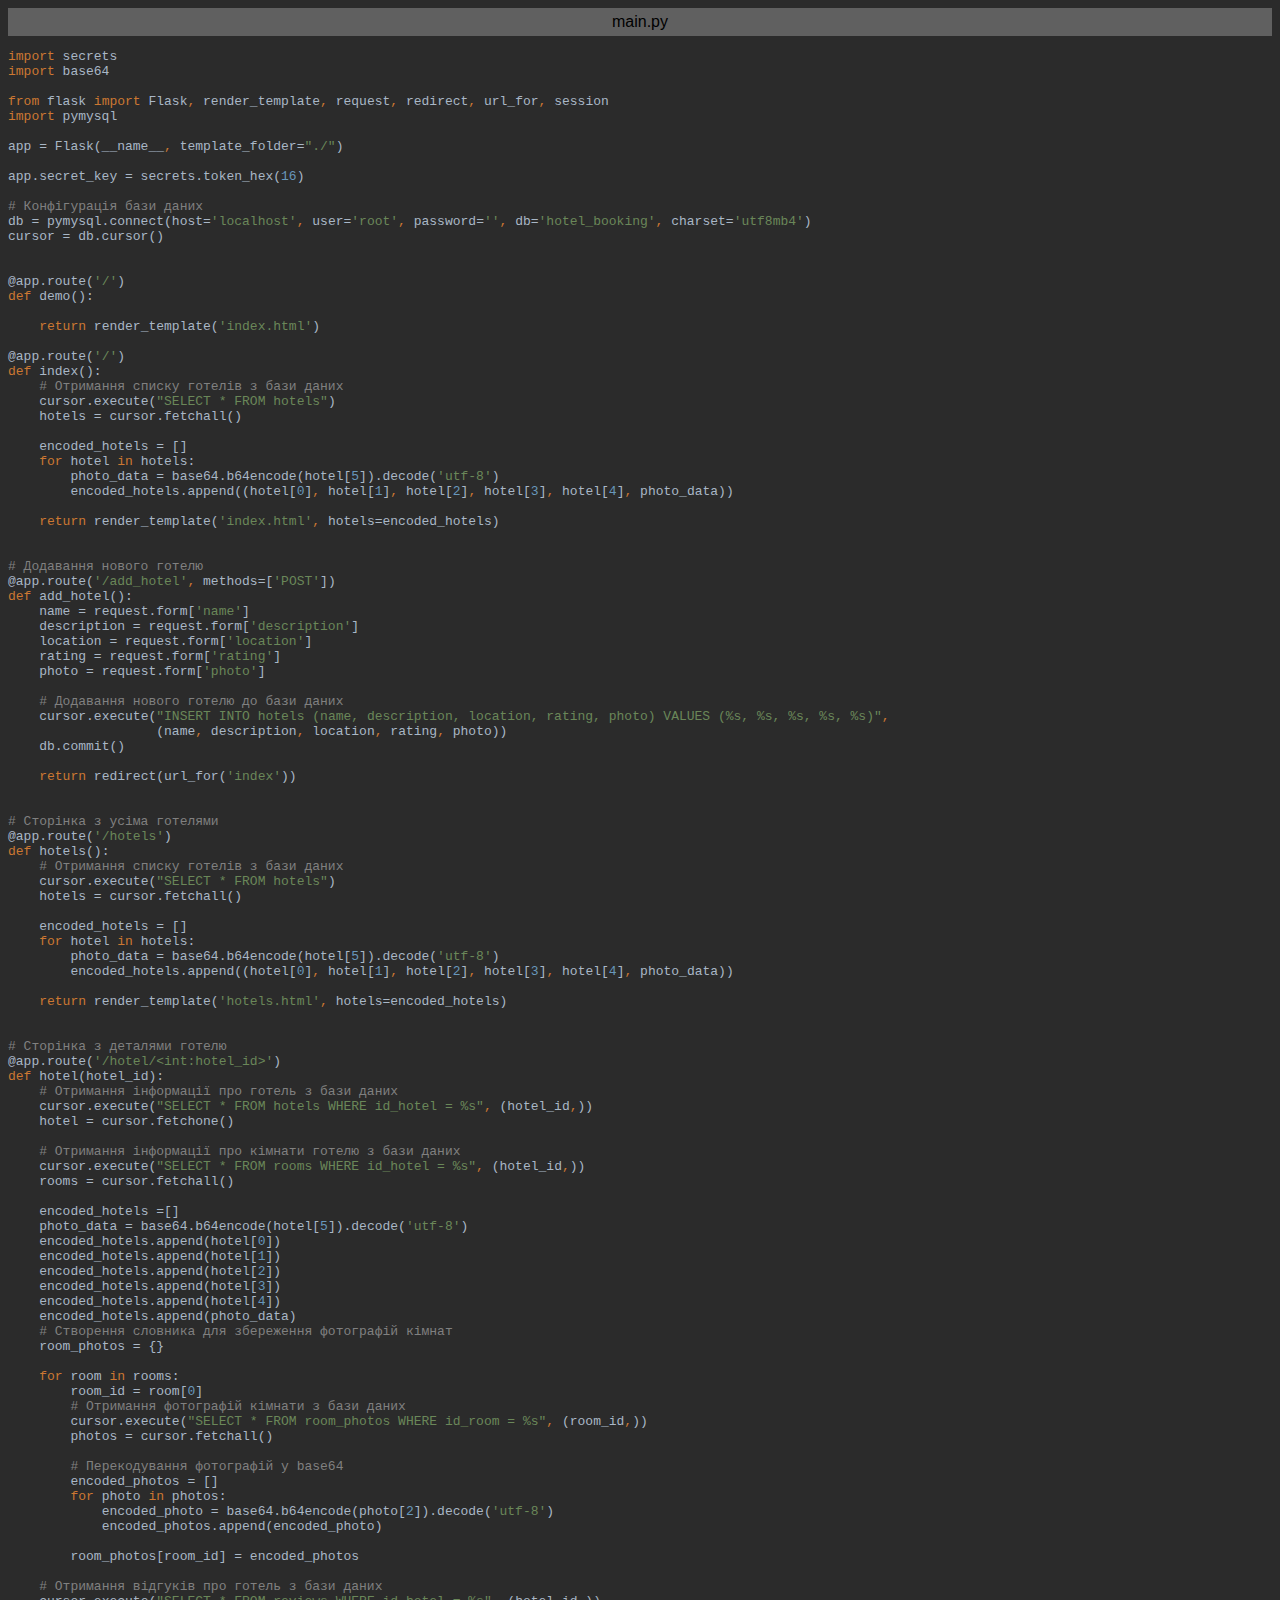
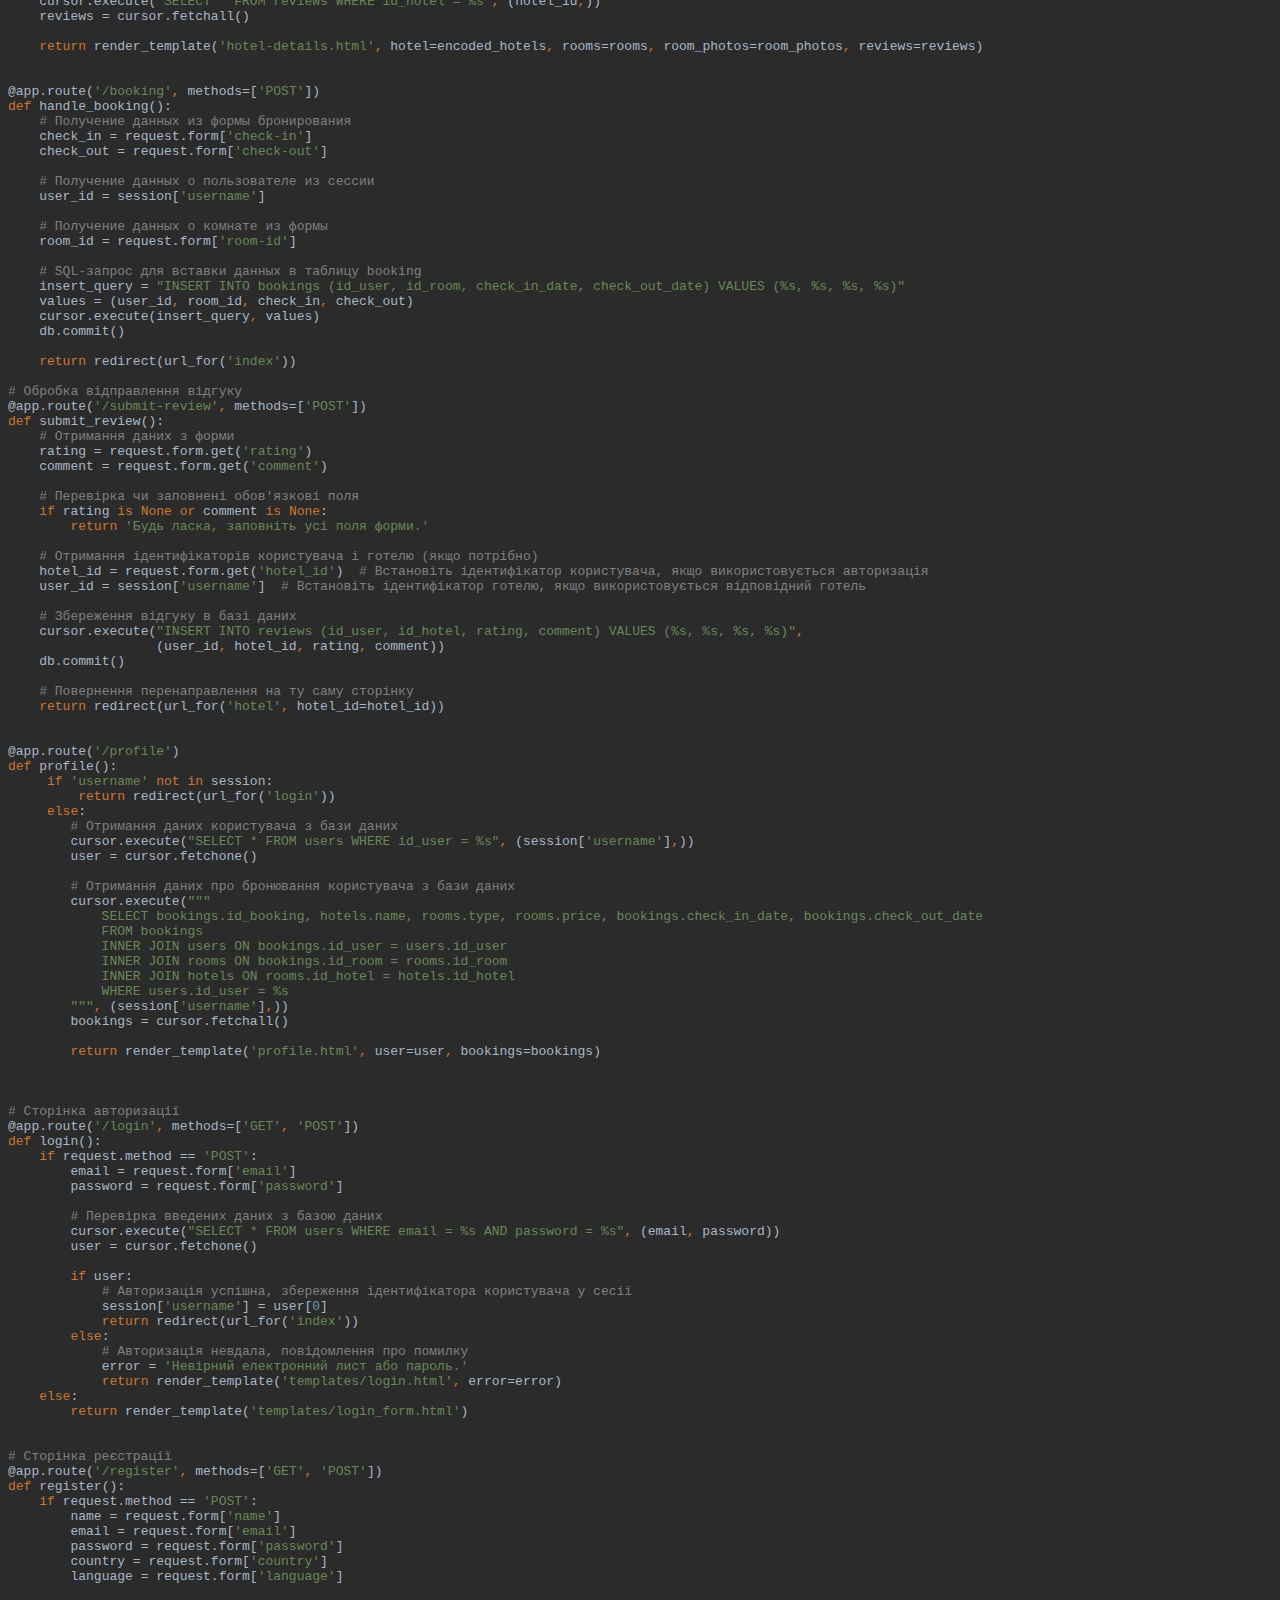
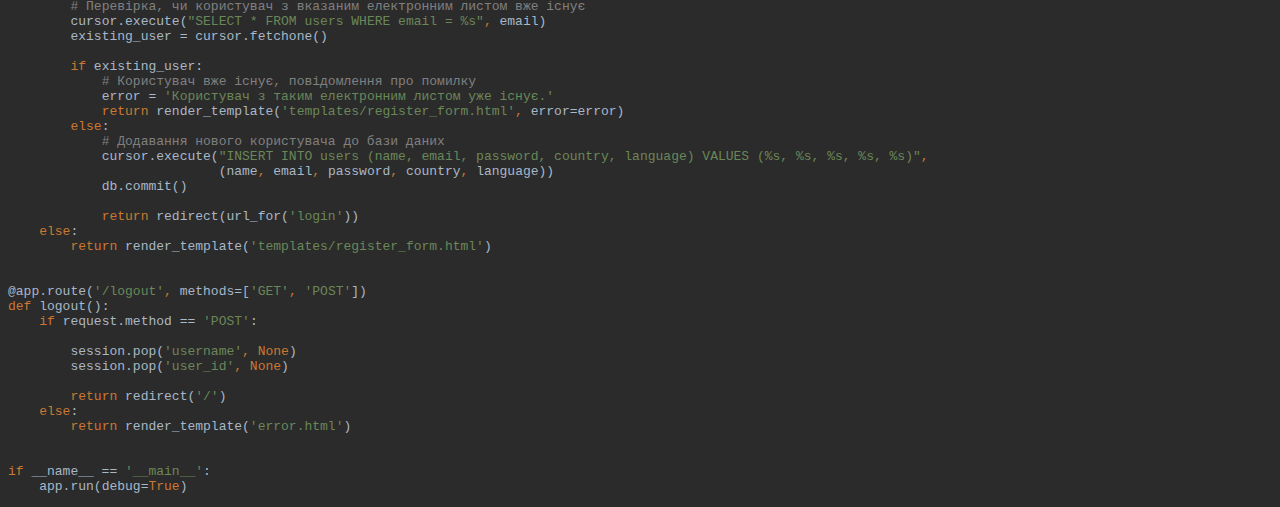
<file: exportToHTML/main.py.html>
<html>
<head>
<title>main.py</title>
<meta http-equiv="Content-Type" content="text/html; charset=utf-8">
<style type="text/css">
.s0 { color: #cc7832;}
.s1 { color: #a9b7c6;}
.s2 { color: #6a8759;}
.s3 { color: #6897bb;}
.s4 { color: #808080;}
</style>
</head>
<body bgcolor="#2b2b2b">
<table CELLSPACING=0 CELLPADDING=5 COLS=1 WIDTH="100%" BGCOLOR="#606060" >
<tr><td><center>
<font face="Arial, Helvetica" color="#000000">
main.py</font>
</center></td></tr></table>
<pre><span class="s0">import </span><span class="s1">secrets</span>
<span class="s0">import </span><span class="s1">base64</span>

<span class="s0">from </span><span class="s1">flask </span><span class="s0">import </span><span class="s1">Flask</span><span class="s0">, </span><span class="s1">render_template</span><span class="s0">, </span><span class="s1">request</span><span class="s0">, </span><span class="s1">redirect</span><span class="s0">, </span><span class="s1">url_for</span><span class="s0">, </span><span class="s1">session</span>
<span class="s0">import </span><span class="s1">pymysql</span>

<span class="s1">app = Flask(__name__</span><span class="s0">, </span><span class="s1">template_folder=</span><span class="s2">&quot;./&quot;</span><span class="s1">)</span>

<span class="s1">app.secret_key = secrets.token_hex(</span><span class="s3">16</span><span class="s1">)</span>

<span class="s4"># Конфігурація бази даних</span>
<span class="s1">db = pymysql.connect(host=</span><span class="s2">'localhost'</span><span class="s0">, </span><span class="s1">user=</span><span class="s2">'root'</span><span class="s0">, </span><span class="s1">password=</span><span class="s2">''</span><span class="s0">, </span><span class="s1">db=</span><span class="s2">'hotel_booking'</span><span class="s0">, </span><span class="s1">charset=</span><span class="s2">'utf8mb4'</span><span class="s1">)</span>
<span class="s1">cursor = db.cursor()</span>


<span class="s1">@app.route(</span><span class="s2">'/'</span><span class="s1">)</span>
<span class="s0">def </span><span class="s1">demo():</span>

    <span class="s0">return </span><span class="s1">render_template(</span><span class="s2">'index.html'</span><span class="s1">)</span>

<span class="s1">@app.route(</span><span class="s2">'/'</span><span class="s1">)</span>
<span class="s0">def </span><span class="s1">index():</span>
    <span class="s4"># Отримання списку готелів з бази даних</span>
    <span class="s1">cursor.execute(</span><span class="s2">&quot;SELECT * FROM hotels&quot;</span><span class="s1">)</span>
    <span class="s1">hotels = cursor.fetchall()</span>

    <span class="s1">encoded_hotels = []</span>
    <span class="s0">for </span><span class="s1">hotel </span><span class="s0">in </span><span class="s1">hotels:</span>
        <span class="s1">photo_data = base64.b64encode(hotel[</span><span class="s3">5</span><span class="s1">]).decode(</span><span class="s2">'utf-8'</span><span class="s1">)</span>
        <span class="s1">encoded_hotels.append((hotel[</span><span class="s3">0</span><span class="s1">]</span><span class="s0">, </span><span class="s1">hotel[</span><span class="s3">1</span><span class="s1">]</span><span class="s0">, </span><span class="s1">hotel[</span><span class="s3">2</span><span class="s1">]</span><span class="s0">, </span><span class="s1">hotel[</span><span class="s3">3</span><span class="s1">]</span><span class="s0">, </span><span class="s1">hotel[</span><span class="s3">4</span><span class="s1">]</span><span class="s0">, </span><span class="s1">photo_data))</span>

    <span class="s0">return </span><span class="s1">render_template(</span><span class="s2">'index.html'</span><span class="s0">, </span><span class="s1">hotels=encoded_hotels)</span>


<span class="s4"># Додавання нового готелю</span>
<span class="s1">@app.route(</span><span class="s2">'/add_hotel'</span><span class="s0">, </span><span class="s1">methods=[</span><span class="s2">'POST'</span><span class="s1">])</span>
<span class="s0">def </span><span class="s1">add_hotel():</span>
    <span class="s1">name = request.form[</span><span class="s2">'name'</span><span class="s1">]</span>
    <span class="s1">description = request.form[</span><span class="s2">'description'</span><span class="s1">]</span>
    <span class="s1">location = request.form[</span><span class="s2">'location'</span><span class="s1">]</span>
    <span class="s1">rating = request.form[</span><span class="s2">'rating'</span><span class="s1">]</span>
    <span class="s1">photo = request.form[</span><span class="s2">'photo'</span><span class="s1">]</span>

    <span class="s4"># Додавання нового готелю до бази даних</span>
    <span class="s1">cursor.execute(</span><span class="s2">&quot;INSERT INTO hotels (name, description, location, rating, photo) VALUES (%s, %s, %s, %s, %s)&quot;</span><span class="s0">,</span>
                   <span class="s1">(name</span><span class="s0">, </span><span class="s1">description</span><span class="s0">, </span><span class="s1">location</span><span class="s0">, </span><span class="s1">rating</span><span class="s0">, </span><span class="s1">photo))</span>
    <span class="s1">db.commit()</span>

    <span class="s0">return </span><span class="s1">redirect(url_for(</span><span class="s2">'index'</span><span class="s1">))</span>


<span class="s4"># Сторінка з усіма готелями</span>
<span class="s1">@app.route(</span><span class="s2">'/hotels'</span><span class="s1">)</span>
<span class="s0">def </span><span class="s1">hotels():</span>
    <span class="s4"># Отримання списку готелів з бази даних</span>
    <span class="s1">cursor.execute(</span><span class="s2">&quot;SELECT * FROM hotels&quot;</span><span class="s1">)</span>
    <span class="s1">hotels = cursor.fetchall()</span>

    <span class="s1">encoded_hotels = []</span>
    <span class="s0">for </span><span class="s1">hotel </span><span class="s0">in </span><span class="s1">hotels:</span>
        <span class="s1">photo_data = base64.b64encode(hotel[</span><span class="s3">5</span><span class="s1">]).decode(</span><span class="s2">'utf-8'</span><span class="s1">)</span>
        <span class="s1">encoded_hotels.append((hotel[</span><span class="s3">0</span><span class="s1">]</span><span class="s0">, </span><span class="s1">hotel[</span><span class="s3">1</span><span class="s1">]</span><span class="s0">, </span><span class="s1">hotel[</span><span class="s3">2</span><span class="s1">]</span><span class="s0">, </span><span class="s1">hotel[</span><span class="s3">3</span><span class="s1">]</span><span class="s0">, </span><span class="s1">hotel[</span><span class="s3">4</span><span class="s1">]</span><span class="s0">, </span><span class="s1">photo_data))</span>

    <span class="s0">return </span><span class="s1">render_template(</span><span class="s2">'hotels.html'</span><span class="s0">, </span><span class="s1">hotels=encoded_hotels)</span>


<span class="s4"># Сторінка з деталями готелю</span>
<span class="s1">@app.route(</span><span class="s2">'/hotel/&lt;int:hotel_id&gt;'</span><span class="s1">)</span>
<span class="s0">def </span><span class="s1">hotel(hotel_id):</span>
    <span class="s4"># Отримання інформації про готель з бази даних</span>
    <span class="s1">cursor.execute(</span><span class="s2">&quot;SELECT * FROM hotels WHERE id_hotel = %s&quot;</span><span class="s0">, </span><span class="s1">(hotel_id</span><span class="s0">,</span><span class="s1">))</span>
    <span class="s1">hotel = cursor.fetchone()</span>

    <span class="s4"># Отримання інформації про кімнати готелю з бази даних</span>
    <span class="s1">cursor.execute(</span><span class="s2">&quot;SELECT * FROM rooms WHERE id_hotel = %s&quot;</span><span class="s0">, </span><span class="s1">(hotel_id</span><span class="s0">,</span><span class="s1">))</span>
    <span class="s1">rooms = cursor.fetchall()</span>

    <span class="s1">encoded_hotels =[]</span>
    <span class="s1">photo_data = base64.b64encode(hotel[</span><span class="s3">5</span><span class="s1">]).decode(</span><span class="s2">'utf-8'</span><span class="s1">)</span>
    <span class="s1">encoded_hotels.append(hotel[</span><span class="s3">0</span><span class="s1">])</span>
    <span class="s1">encoded_hotels.append(hotel[</span><span class="s3">1</span><span class="s1">])</span>
    <span class="s1">encoded_hotels.append(hotel[</span><span class="s3">2</span><span class="s1">])</span>
    <span class="s1">encoded_hotels.append(hotel[</span><span class="s3">3</span><span class="s1">])</span>
    <span class="s1">encoded_hotels.append(hotel[</span><span class="s3">4</span><span class="s1">])</span>
    <span class="s1">encoded_hotels.append(photo_data)</span>
    <span class="s4"># Створення словника для збереження фотографій кімнат</span>
    <span class="s1">room_photos = {}</span>

    <span class="s0">for </span><span class="s1">room </span><span class="s0">in </span><span class="s1">rooms:</span>
        <span class="s1">room_id = room[</span><span class="s3">0</span><span class="s1">]</span>
        <span class="s4"># Отримання фотографій кімнати з бази даних</span>
        <span class="s1">cursor.execute(</span><span class="s2">&quot;SELECT * FROM room_photos WHERE id_room = %s&quot;</span><span class="s0">, </span><span class="s1">(room_id</span><span class="s0">,</span><span class="s1">))</span>
        <span class="s1">photos = cursor.fetchall()</span>

        <span class="s4"># Перекодування фотографій у base64</span>
        <span class="s1">encoded_photos = []</span>
        <span class="s0">for </span><span class="s1">photo </span><span class="s0">in </span><span class="s1">photos:</span>
            <span class="s1">encoded_photo = base64.b64encode(photo[</span><span class="s3">2</span><span class="s1">]).decode(</span><span class="s2">'utf-8'</span><span class="s1">)</span>
            <span class="s1">encoded_photos.append(encoded_photo)</span>

        <span class="s1">room_photos[room_id] = encoded_photos</span>

    <span class="s4"># Отримання відгуків про готель з бази даних</span>
    <span class="s1">cursor.execute(</span><span class="s2">&quot;SELECT * FROM reviews WHERE id_hotel = %s&quot;</span><span class="s0">, </span><span class="s1">(hotel_id</span><span class="s0">,</span><span class="s1">))</span>
    <span class="s1">reviews = cursor.fetchall()</span>

    <span class="s0">return </span><span class="s1">render_template(</span><span class="s2">'hotel-details.html'</span><span class="s0">, </span><span class="s1">hotel=encoded_hotels</span><span class="s0">, </span><span class="s1">rooms=rooms</span><span class="s0">, </span><span class="s1">room_photos=room_photos</span><span class="s0">, </span><span class="s1">reviews=reviews)</span>


<span class="s1">@app.route(</span><span class="s2">'/booking'</span><span class="s0">, </span><span class="s1">methods=[</span><span class="s2">'POST'</span><span class="s1">])</span>
<span class="s0">def </span><span class="s1">handle_booking():</span>
    <span class="s4"># Получение данных из формы бронирования</span>
    <span class="s1">check_in = request.form[</span><span class="s2">'check-in'</span><span class="s1">]</span>
    <span class="s1">check_out = request.form[</span><span class="s2">'check-out'</span><span class="s1">]</span>

    <span class="s4"># Получение данных о пользователе из сессии</span>
    <span class="s1">user_id = session[</span><span class="s2">'username'</span><span class="s1">]</span>

    <span class="s4"># Получение данных о комнате из формы</span>
    <span class="s1">room_id = request.form[</span><span class="s2">'room-id'</span><span class="s1">]</span>

    <span class="s4"># SQL-запрос для вставки данных в таблицу booking</span>
    <span class="s1">insert_query = </span><span class="s2">&quot;INSERT INTO bookings (id_user, id_room, check_in_date, check_out_date) VALUES (%s, %s, %s, %s)&quot;</span>
    <span class="s1">values = (user_id</span><span class="s0">, </span><span class="s1">room_id</span><span class="s0">, </span><span class="s1">check_in</span><span class="s0">, </span><span class="s1">check_out)</span>
    <span class="s1">cursor.execute(insert_query</span><span class="s0">, </span><span class="s1">values)</span>
    <span class="s1">db.commit()</span>

    <span class="s0">return </span><span class="s1">redirect(url_for(</span><span class="s2">'index'</span><span class="s1">))</span>

<span class="s4"># Обробка відправлення відгуку</span>
<span class="s1">@app.route(</span><span class="s2">'/submit-review'</span><span class="s0">, </span><span class="s1">methods=[</span><span class="s2">'POST'</span><span class="s1">])</span>
<span class="s0">def </span><span class="s1">submit_review():</span>
    <span class="s4"># Отримання даних з форми</span>
    <span class="s1">rating = request.form.get(</span><span class="s2">'rating'</span><span class="s1">)</span>
    <span class="s1">comment = request.form.get(</span><span class="s2">'comment'</span><span class="s1">)</span>

    <span class="s4"># Перевірка чи заповнені обов'язкові поля</span>
    <span class="s0">if </span><span class="s1">rating </span><span class="s0">is None or </span><span class="s1">comment </span><span class="s0">is None</span><span class="s1">:</span>
        <span class="s0">return </span><span class="s2">'Будь ласка, заповніть усі поля форми.'</span>

    <span class="s4"># Отримання ідентифікаторів користувача і готелю (якщо потрібно)</span>
    <span class="s1">hotel_id = request.form.get(</span><span class="s2">'hotel_id'</span><span class="s1">)  </span><span class="s4"># Встановіть ідентифікатор користувача, якщо використовується авторизація</span>
    <span class="s1">user_id = session[</span><span class="s2">'username'</span><span class="s1">]  </span><span class="s4"># Встановіть ідентифікатор готелю, якщо використовується відповідний готель</span>

    <span class="s4"># Збереження відгуку в базі даних</span>
    <span class="s1">cursor.execute(</span><span class="s2">&quot;INSERT INTO reviews (id_user, id_hotel, rating, comment) VALUES (%s, %s, %s, %s)&quot;</span><span class="s0">,</span>
                   <span class="s1">(user_id</span><span class="s0">, </span><span class="s1">hotel_id</span><span class="s0">, </span><span class="s1">rating</span><span class="s0">, </span><span class="s1">comment))</span>
    <span class="s1">db.commit()</span>

    <span class="s4"># Повернення перенаправлення на ту саму сторінку</span>
    <span class="s0">return </span><span class="s1">redirect(url_for(</span><span class="s2">'hotel'</span><span class="s0">, </span><span class="s1">hotel_id=hotel_id))</span>


<span class="s1">@app.route(</span><span class="s2">'/profile'</span><span class="s1">)</span>
<span class="s0">def </span><span class="s1">profile():</span>
     <span class="s0">if </span><span class="s2">'username' </span><span class="s0">not in </span><span class="s1">session:</span>
         <span class="s0">return </span><span class="s1">redirect(url_for(</span><span class="s2">'login'</span><span class="s1">))</span>
     <span class="s0">else</span><span class="s1">:</span>
        <span class="s4"># Отримання даних користувача з бази даних</span>
        <span class="s1">cursor.execute(</span><span class="s2">&quot;SELECT * FROM users WHERE id_user = %s&quot;</span><span class="s0">, </span><span class="s1">(session[</span><span class="s2">'username'</span><span class="s1">]</span><span class="s0">,</span><span class="s1">))</span>
        <span class="s1">user = cursor.fetchone()</span>

        <span class="s4"># Отримання даних про бронювання користувача з бази даних</span>
        <span class="s1">cursor.execute(</span><span class="s2">&quot;&quot;&quot; 
            SELECT bookings.id_booking, hotels.name, rooms.type, rooms.price, bookings.check_in_date, bookings.check_out_date 
            FROM bookings 
            INNER JOIN users ON bookings.id_user = users.id_user 
            INNER JOIN rooms ON bookings.id_room = rooms.id_room 
            INNER JOIN hotels ON rooms.id_hotel = hotels.id_hotel 
            WHERE users.id_user = %s 
        &quot;&quot;&quot;</span><span class="s0">, </span><span class="s1">(session[</span><span class="s2">'username'</span><span class="s1">]</span><span class="s0">,</span><span class="s1">))</span>
        <span class="s1">bookings = cursor.fetchall()</span>

        <span class="s0">return </span><span class="s1">render_template(</span><span class="s2">'profile.html'</span><span class="s0">, </span><span class="s1">user=user</span><span class="s0">, </span><span class="s1">bookings=bookings)</span>



<span class="s4"># Сторінка авторизації</span>
<span class="s1">@app.route(</span><span class="s2">'/login'</span><span class="s0">, </span><span class="s1">methods=[</span><span class="s2">'GET'</span><span class="s0">, </span><span class="s2">'POST'</span><span class="s1">])</span>
<span class="s0">def </span><span class="s1">login():</span>
    <span class="s0">if </span><span class="s1">request.method == </span><span class="s2">'POST'</span><span class="s1">:</span>
        <span class="s1">email = request.form[</span><span class="s2">'email'</span><span class="s1">]</span>
        <span class="s1">password = request.form[</span><span class="s2">'password'</span><span class="s1">]</span>

        <span class="s4"># Перевірка введених даних з базою даних</span>
        <span class="s1">cursor.execute(</span><span class="s2">&quot;SELECT * FROM users WHERE email = %s AND password = %s&quot;</span><span class="s0">, </span><span class="s1">(email</span><span class="s0">, </span><span class="s1">password))</span>
        <span class="s1">user = cursor.fetchone()</span>

        <span class="s0">if </span><span class="s1">user:</span>
            <span class="s4"># Авторизація успішна, збереження ідентифікатора користувача у сесії</span>
            <span class="s1">session[</span><span class="s2">'username'</span><span class="s1">] = user[</span><span class="s3">0</span><span class="s1">]</span>
            <span class="s0">return </span><span class="s1">redirect(url_for(</span><span class="s2">'index'</span><span class="s1">))</span>
        <span class="s0">else</span><span class="s1">:</span>
            <span class="s4"># Авторизація невдала, повідомлення про помилку</span>
            <span class="s1">error = </span><span class="s2">'Невірний електронний лист або пароль.'</span>
            <span class="s0">return </span><span class="s1">render_template(</span><span class="s2">'templates/login.html'</span><span class="s0">, </span><span class="s1">error=error)</span>
    <span class="s0">else</span><span class="s1">:</span>
        <span class="s0">return </span><span class="s1">render_template(</span><span class="s2">'templates/login_form.html'</span><span class="s1">)</span>


<span class="s4"># Сторінка реєстрації</span>
<span class="s1">@app.route(</span><span class="s2">'/register'</span><span class="s0">, </span><span class="s1">methods=[</span><span class="s2">'GET'</span><span class="s0">, </span><span class="s2">'POST'</span><span class="s1">])</span>
<span class="s0">def </span><span class="s1">register():</span>
    <span class="s0">if </span><span class="s1">request.method == </span><span class="s2">'POST'</span><span class="s1">:</span>
        <span class="s1">name = request.form[</span><span class="s2">'name'</span><span class="s1">]</span>
        <span class="s1">email = request.form[</span><span class="s2">'email'</span><span class="s1">]</span>
        <span class="s1">password = request.form[</span><span class="s2">'password'</span><span class="s1">]</span>
        <span class="s1">country = request.form[</span><span class="s2">'country'</span><span class="s1">]</span>
        <span class="s1">language = request.form[</span><span class="s2">'language'</span><span class="s1">]</span>

        <span class="s4"># Перевірка, чи користувач з вказаним електронним листом вже існує</span>
        <span class="s1">cursor.execute(</span><span class="s2">&quot;SELECT * FROM users WHERE email = %s&quot;</span><span class="s0">, </span><span class="s1">email)</span>
        <span class="s1">existing_user = cursor.fetchone()</span>

        <span class="s0">if </span><span class="s1">existing_user:</span>
            <span class="s4"># Користувач вже існує, повідомлення про помилку</span>
            <span class="s1">error = </span><span class="s2">'Користувач з таким електронним листом уже існує.'</span>
            <span class="s0">return </span><span class="s1">render_template(</span><span class="s2">'templates/register_form.html'</span><span class="s0">, </span><span class="s1">error=error)</span>
        <span class="s0">else</span><span class="s1">:</span>
            <span class="s4"># Додавання нового користувача до бази даних</span>
            <span class="s1">cursor.execute(</span><span class="s2">&quot;INSERT INTO users (name, email, password, country, language) VALUES (%s, %s, %s, %s, %s)&quot;</span><span class="s0">,</span>
                           <span class="s1">(name</span><span class="s0">, </span><span class="s1">email</span><span class="s0">, </span><span class="s1">password</span><span class="s0">, </span><span class="s1">country</span><span class="s0">, </span><span class="s1">language))</span>
            <span class="s1">db.commit()</span>

            <span class="s0">return </span><span class="s1">redirect(url_for(</span><span class="s2">'login'</span><span class="s1">))</span>
    <span class="s0">else</span><span class="s1">:</span>
        <span class="s0">return </span><span class="s1">render_template(</span><span class="s2">'templates/register_form.html'</span><span class="s1">)</span>


<span class="s1">@app.route(</span><span class="s2">'/logout'</span><span class="s0">, </span><span class="s1">methods=[</span><span class="s2">'GET'</span><span class="s0">, </span><span class="s2">'POST'</span><span class="s1">])</span>
<span class="s0">def </span><span class="s1">logout():</span>
    <span class="s0">if </span><span class="s1">request.method == </span><span class="s2">'POST'</span><span class="s1">:</span>

        <span class="s1">session.pop(</span><span class="s2">'username'</span><span class="s0">, None</span><span class="s1">)</span>
        <span class="s1">session.pop(</span><span class="s2">'user_id'</span><span class="s0">, None</span><span class="s1">)</span>

        <span class="s0">return </span><span class="s1">redirect(</span><span class="s2">'/'</span><span class="s1">)</span>
    <span class="s0">else</span><span class="s1">:</span>
        <span class="s0">return </span><span class="s1">render_template(</span><span class="s2">'error.html'</span><span class="s1">)</span>


<span class="s0">if </span><span class="s1">__name__ == </span><span class="s2">'__main__'</span><span class="s1">:</span>
    <span class="s1">app.run(debug=</span><span class="s0">True</span><span class="s1">)</span>
</pre>
</body>
</html>
</file>
